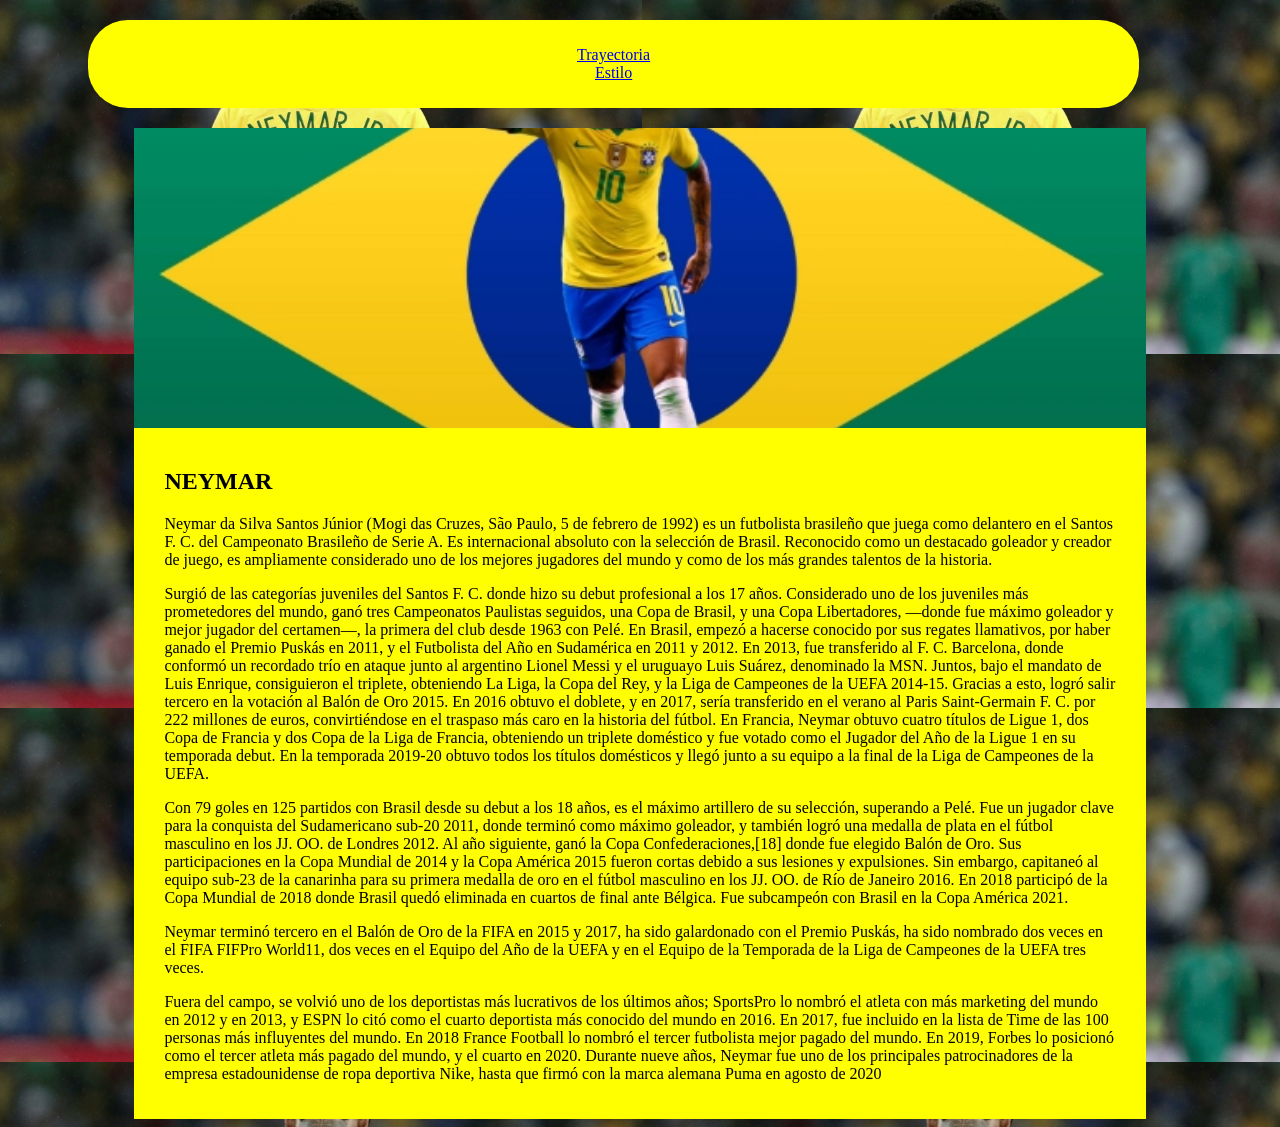
<file: index.html>
<html lang="en">
<head>
<meta charset="UTF-8">
<meta name="viewport" content="width=device-width, initial-scale=1.0">
<title>:PROYECTO FINAL</title>
<link rel="stylesheet" href="css/estilos.css">
</head>
<body>
<div class="enlaces">
<p><center><a href="trayectoria.html">Trayectoria</a></center> <center><a href="estilo de juego.html">Estilo</a></center></p>
</div>

<div class="contenedor">
<header>


</header>

<main>
<div class="texto">
<h2> NEYMAR </h2>
<p>Neymar da Silva Santos Júnior (Mogi das Cruzes, São Paulo, 5 de febrero de 1992) es un futbolista brasileño
 que juega como delantero en el Santos F. C. del Campeonato Brasileño de Serie A. Es internacional absoluto con
 la selección de Brasil. Reconocido como un destacado goleador y creador de juego, es ampliamente considerado
 uno de los mejores jugadores del mundo y como de los más grandes talentos de la historia.</p>

<p>Surgió de las categorías juveniles del Santos F. C. donde hizo su debut profesional a los 17 años. Considerado
 uno de los juveniles más prometedores del mundo, ganó tres Campeonatos Paulistas seguidos, una Copa de Brasil,
 y una Copa Libertadores, —donde fue máximo goleador y mejor jugador del certamen—, la primera del club desde 1963
 con Pelé. En Brasil, empezó a hacerse conocido por sus regates llamativos, por haber ganado el Premio Puskás
 en 2011, y el Futbolista del Año en Sudamérica en 2011 y 2012. En 2013, fue transferido al F. C. Barcelona,
 donde conformó un recordado trío en ataque junto al argentino Lionel Messi y el uruguayo Luis Suárez, denominado la MSN.
 Juntos, bajo el mandato de Luis Enrique, consiguieron el triplete, obteniendo La Liga, la Copa del Rey, y la Liga de
 Campeones de la UEFA 2014-15. Gracias a esto, logró salir tercero en la votación al Balón de Oro 2015. En 2016 obtuvo 
 el doblete, y en 2017, sería transferido en el verano al Paris Saint-Germain F. C. por 222 millones de euros, convirtiéndose 
 en el traspaso más caro en la historia del fútbol. En Francia, Neymar obtuvo cuatro títulos de Ligue 1, dos Copa de Francia
 y dos Copa de la Liga de Francia, obteniendo un triplete doméstico y fue votado como el Jugador del Año de la Ligue 1 en su
 temporada debut. En la temporada 2019-20 obtuvo todos los títulos domésticos y llegó junto a su equipo a la final de la Liga
 de Campeones de la UEFA.</p>

<p>Con 79 goles en 125 partidos con Brasil desde su debut a los 18 años, es el máximo artillero de su selección,
 superando a Pelé. Fue un jugador clave para la conquista del Sudamericano sub-20 2011, donde terminó como máximo
 goleador, y también logró una medalla de plata en el fútbol masculino en los JJ. OO. de Londres 2012. Al año
 siguiente, ganó la Copa Confederaciones,[18] donde fue elegido Balón de Oro. Sus participaciones en la
 Copa Mundial de 2014 y la Copa América 2015 fueron cortas debido a sus lesiones y expulsiones. Sin embargo,
 capitaneó al equipo sub-23 de la canarinha para su primera medalla de oro en el fútbol masculino en los JJ. OO.
 de Río de Janeiro 2016. En 2018 participó de la Copa Mundial de 2018 donde Brasil quedó eliminada en cuartos de
 final ante Bélgica. Fue subcampeón con Brasil en la Copa América 2021.</p>

<p>Neymar terminó tercero en el Balón de Oro de la FIFA en 2015 y 2017, ha sido galardonado con el Premio Puskás,
 ha sido nombrado dos veces en el FIFA FIFPro World11, dos veces en el Equipo del Año de la UEFA y en el Equipo de
 la Temporada de la Liga de Campeones de la UEFA tres veces.</p>

<p>Fuera del campo, se volvió uno de los deportistas más lucrativos de los últimos años; SportsPro lo nombró el 
atleta con más marketing del mundo en 2012 y en 2013, y ESPN lo citó como el cuarto deportista más conocido del
 mundo en 2016. En 2017, fue incluido en la lista de Time de las 100 personas más influyentes del mundo. En 2018 
 France Football lo nombró el tercer futbolista mejor pagado del mundo. En 2019, Forbes lo posicionó como el
 tercer atleta más pagado del mundo, y el cuarto en 2020. Durante nueve años, Neymar fue uno de los principales
 patrocinadores de la empresa estadounidense de ropa deportiva Nike, hasta que firmó con la marca alemana Puma en agosto de 2020</p>
</div>
</main>

</body>
</html>
</file>
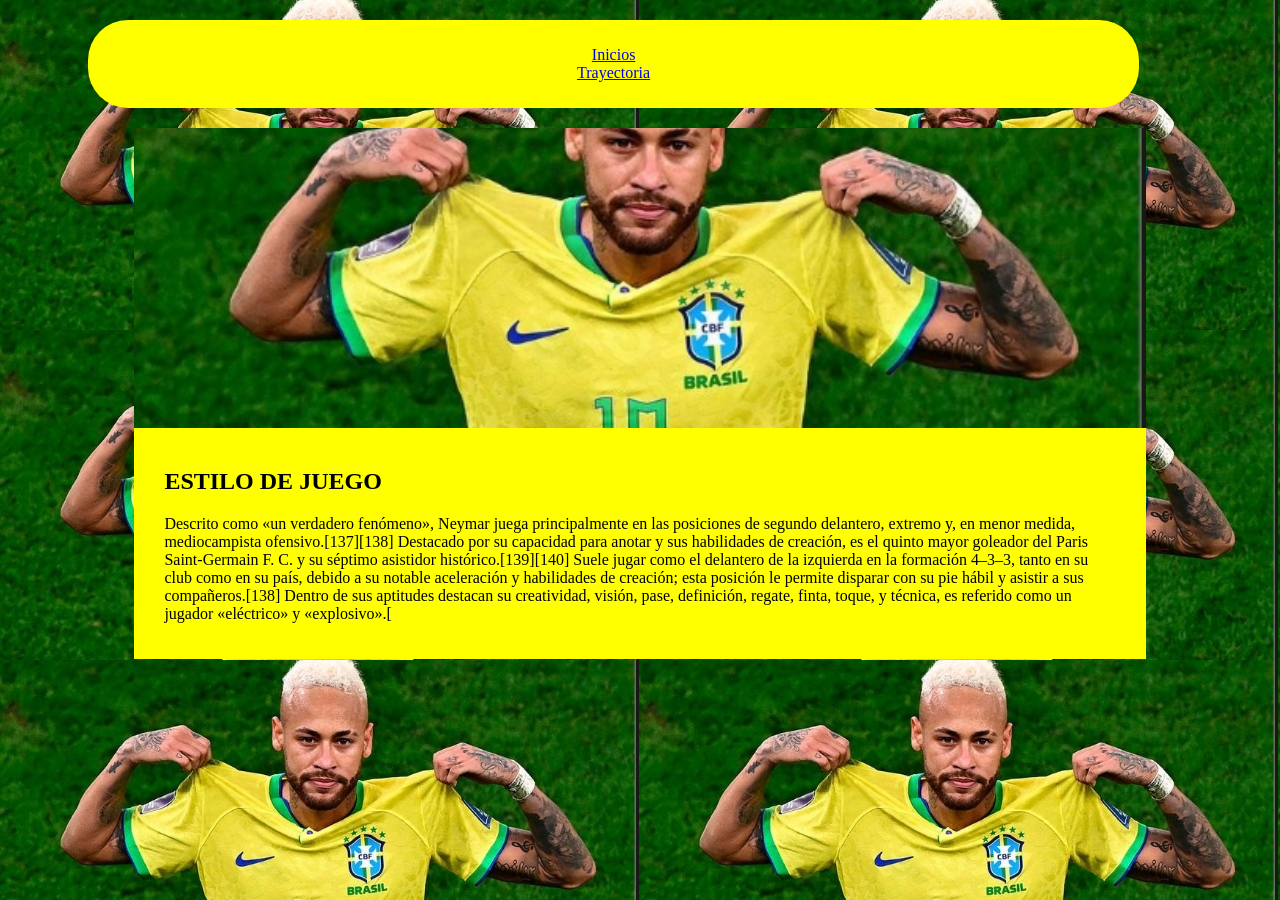
<file: estilo de juego.html>
<html lang="en">
<head>
<meta charset="UTF-8">
<meta name="viewport" content="width=device-width, initial-scale=1.0">
<title>:PROYECTO FINAL</title>
<link rel="stylesheet" href="css/estilosss.css">
</head>
<body>
<div class="enlacesss">
<p><center><a href="index.html">Inicios</a></center> <center><a href="trayectoria.html">Trayectoria</a></center></p>
</div>

<div class="contenedor">
<header>


</header>

<main>
<div class="texto">
<h2> ESTILO DE JUEGO </h2>
<p>Descrito como «un verdadero fenómeno», Neymar juega principalmente en las posiciones de segundo
 delantero, extremo y, en menor medida, mediocampista ofensivo.[137][138] Destacado por su capacidad
 para anotar y sus habilidades de creación, es el quinto mayor goleador del Paris Saint-Germain F. C.
 y su séptimo asistidor histórico.[139][140] Suele jugar como el delantero de la izquierda en la 
 formación 4–3–3, tanto en su club como en su país, debido a su notable aceleración y habilidades de
 creación; esta posición le permite disparar con su pie hábil y asistir a sus compañeros.[138] Dentro 
 de sus aptitudes destacan su creatividad, visión, pase, definición, regate, finta, toque, y técnica,
 es referido como un jugador «eléctrico» y «explosivo».[</p>
</div>
</main>

</body>
</html>
</file>
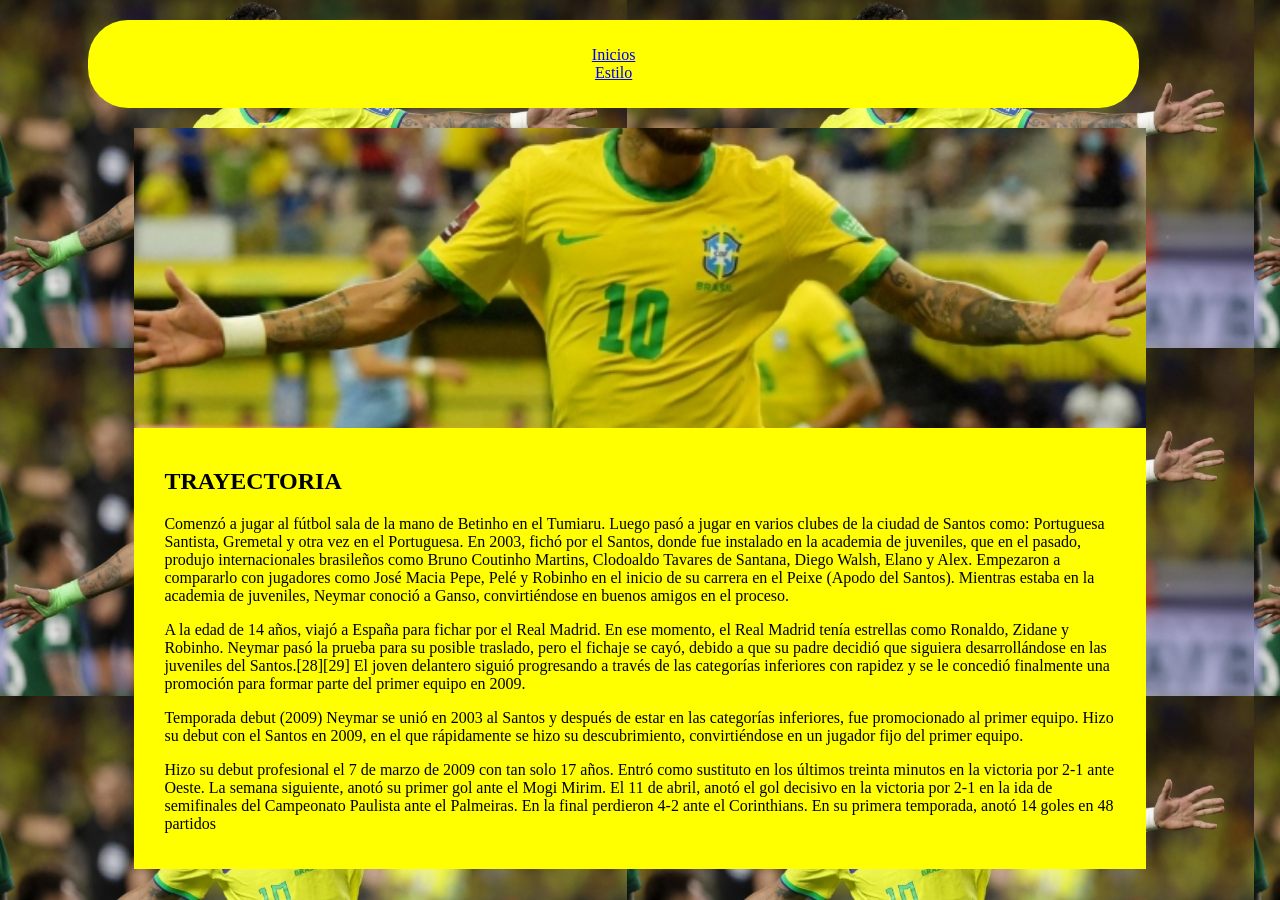
<file: trayectoria.html>
<html lang="en">
<head>
<meta charset="UTF-8">
<meta name="viewport" content="width=device-width, initial-scale=1.0">
<title>:PROYECTO FINAL</title>
<link rel="stylesheet" href="css/estiloss.css">
</head>
<body>
<div class="enlacess">
<p><center><a href="index.html">Inicios</a></center> <center><a href="estilo de juego.html">Estilo</a></center></p>
</div>

<div class="contenedor">
<header>


</header>

<main>
<div class="texto">
<h2> TRAYECTORIA </h2>
<p>Comenzó a jugar al fútbol sala de la mano de Betinho en el Tumiaru. Luego pasó a jugar en varios clubes
 de la ciudad de Santos como: Portuguesa Santista, Gremetal y otra vez en el Portuguesa. En 2003, fichó por
 el Santos, donde fue instalado en la academia de juveniles, que en el pasado, produjo internacionales brasileños
 como Bruno Coutinho Martins, Clodoaldo Tavares de Santana, Diego Walsh, Elano y Alex. Empezaron a compararlo con
 jugadores como José Macia Pepe, Pelé y Robinho en el inicio de su carrera en el Peixe (Apodo del Santos). Mientras
 estaba en la academia de juveniles, Neymar conoció a Ganso, convirtiéndose en buenos amigos en el proceso.</p>

<p>A la edad de 14 años, viajó a España para fichar por el Real Madrid. En ese momento, el Real Madrid tenía estrellas como
 Ronaldo, Zidane y Robinho. Neymar pasó la prueba para su posible traslado, pero el fichaje se cayó, debido a que su padre
 decidió que siguiera desarrollándose en las juveniles del Santos.[28][29] El joven delantero siguió progresando a través
 de las categorías inferiores con rapidez y se le concedió finalmente una promoción para formar parte del primer equipo en 2009.</p>

<p>Temporada debut (2009)
Neymar se unió en 2003 al Santos y después de estar en las categorías inferiores, fue promocionado al primer equipo.
 Hizo su debut con el Santos en 2009, en el que rápidamente se hizo su descubrimiento, convirtiéndose en un jugador
 fijo del primer equipo.</p>
<p>Hizo su debut profesional el 7 de marzo de 2009 con tan solo 17 años. Entró como sustituto en los últimos treinta
 minutos en la victoria por 2-1 ante Oeste. La semana siguiente, anotó su primer gol ante el Mogi Mirim. El 11 de
 abril, anotó el gol decisivo en la victoria por 2-1 en la ida de semifinales del Campeonato Paulista ante el Palmeiras.
 En la final perdieron 4-2 ante el Corinthians. En su primera temporada, anotó 14 goles en 48 partidos</p>
</div>
</main>

</body>
</html>
</file>
<file: css/estilos.css>
body{
font-family: Verdana;
background:url('../imagen/naho1.jpeg');
background-repeat:repeat;

.enlaces{
background: yellow;
width:80%;
margin:20px 80px;
padding: 10px 20px;
border-radius: 40px;
}

.contenedor{
background: blue;
width: 80%;
margin: auto;
}

header{
height:300px;
background-image: url("../imagen/naho2.jpeg");
background-position: center;
background-size: cover;
}

main{
background: yellow;
padding: 20px 30px;
}
</file>
<file: css/estilosss.css>
body{
font-family: Verdana;
background:url('../imagen/naho5.jpeg');
background-repeat:repeat;

.enlacesss{
background: yellow;
width:80%;
margin:20px 80px;
padding: 10px 20px;
border-radius: 40px;
}

.contenedor{
background: blue;
width: 80%;
margin: auto;
}

header{
height:300px;
background-image: url("../imagen/naho6.jpeg");
background-position: center;
background-size: cover;
}

main{
background: yellow;
padding: 20px 30px;
}
</file>
<file: css/estiloss.css>
body{
font-family: Verdana;
background:url('../imagen/naho3.jpeg');
background-repeat:repeat;

.enlacess{
background: yellow;
width:80%;
margin:20px 80px;
padding: 10px 20px;
border-radius: 40px;
}

.contenedor{
background: blue;
width: 80%;
margin: auto;
}

header{
height:300px;
background-image: url("../imagen/naho4.jpeg");
background-position: center;
background-size: cover;
}

main{
background: yellow;
padding: 20px 30px;
}
</file>
